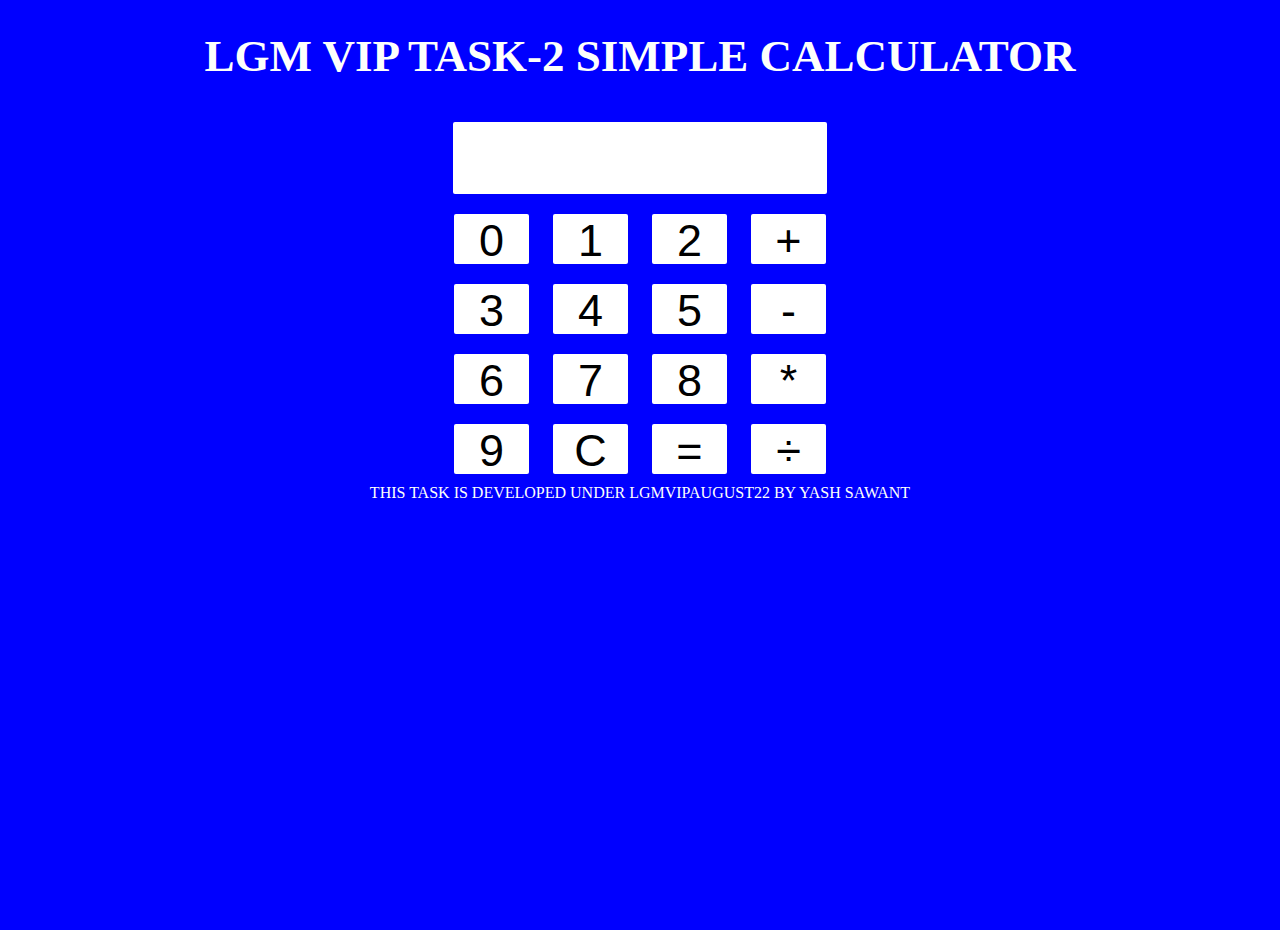
<file: calculator/index.html>
<!DOCTYPE html>
<html lang="en">
<head>
    <meta charset="UTF-8">
    <meta name="viewport" content="width=device-width, initial-scale=1.0">
    <title>LGM VIP TASK-2</title>
    <link rel="stylesheet" href="style.css">
</head>
<body>
    <h1>LGM VIP TASK-2 SIMPLE CALCULATOR</h1>
    <form action="" name="clc">
        <input type="text" name="display" style="width: 370px; height: 70px;"><br>
        <input class="btn" type="button" value="0" onclick="clc.display.value += '0'">
        <input class="btn" type="button" value="1" onclick="clc.display.value += '1'">
        <input class="btn" type="button" value="2" onclick="clc.display.value += '2'">
        <input class="btn" type="button" value="+" onclick="clc.display.value += '+'" ><br>
        <input class="btn" type="button" value="3" onclick="clc.display.value += '3'">
        <input class="btn" type="button" value="4" onclick="clc.display.value += '4'">
        <input class="btn" type="button" value="5" onclick="clc.display.value += '5'">
        <input class="btn" type="button" value="-" onclick="clc.display.value += '-'" ><br>
        <input class="btn" type="button" value="6" onclick="clc.display.value += '6'">
        <input class="btn" type="button" value="7" onclick="clc.display.value += '7'">
        <input class="btn" type="button" value="8" onclick="clc.display.value += '8'">
        <input class="btn" type="button" value="*" onclick="clc.display.value += '*'" ><br>
        <input class="btn" type="button" value="9" onclick="clc.display.value += '9'">
        <input class="btn" type="button" value="C" onclick="clc.display.value =''" >
        <input class="btn" type="button" value="=" onclick="clc.display.value =eval(clc.display.value)">
        <input class="btn" type="button" value="&#247;" onclick="clc.display.value += '/'">

    </form>

    
    <footer>
        THIS TASK IS DEVELOPED UNDER LGMVIPAUGUST22 BY YASH SAWANT
    </footer>
</body>
</html>
</file>
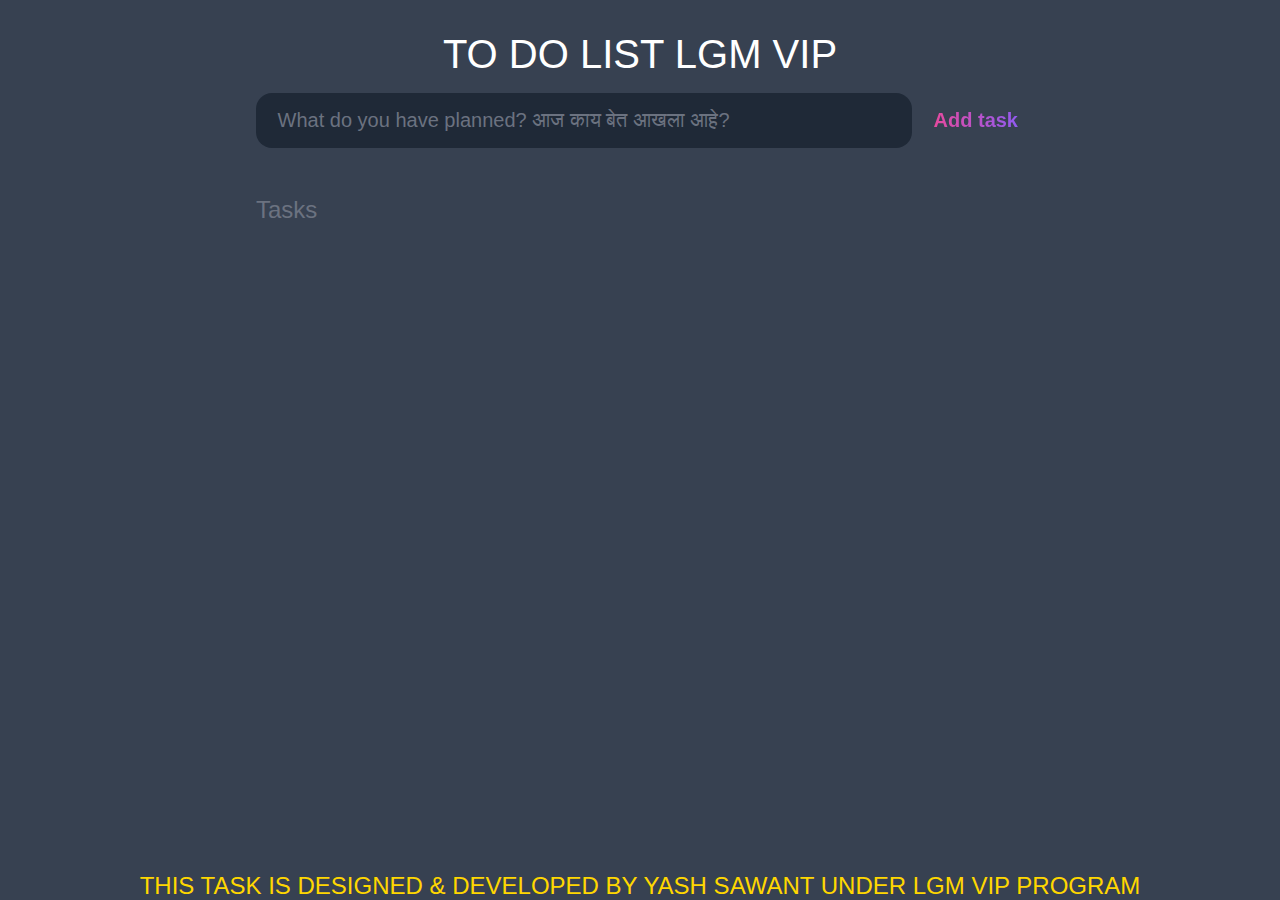
<file: to-do-list/index.html>
<!DOCTYPE html>
<html lang="en">
<head>
	<meta charset="UTF-8">
	<meta http-equiv="X-UA-Compatible" content="IE=edge">
	<meta name="viewport" content="width=device-width, initial-scale=1.0">
	<title>TO DO LIST LGM VIP</title>

	<i class="fa-solid fa-list"></i>

	<link rel="stylesheet" href="main.css" />
</head>
<body>

	<header>
		<h1>TO DO LIST LGM VIP </h1>
		<form id="new-task-form">
			<input
				type="text"
				name="new-task-input"
				id="new-task-input"
				placeholder=" What do you have planned? आज काय बेत आखला आहे? " />
			<input
				type="submit"
				id="new-task-submit"
				value="Add task" />
		</form>
	</header>
	<main>
		<section class="task-list">
			<h2>Tasks</h2>

			<div id="tasks">

				<!-- <div class="task">
					<div class="content">
						<input
							type="text"
							class="text"
							value="A new task"
							readonly>
					</div>
					<div class="actions">
						<button class="edit">Edit</button>
						<button class="delete">Delete</button>
					</div>
				</div> -->

			</div>
		</section>
	</main>

	<script src="main.js"></script>

	<footer>
  <p>THIS TASK IS DESIGNED & DEVELOPED BY YASH SAWANT UNDER LGM VIP PROGRAM</p>
</footer>
</body>
</html>
</file>
<file: calculator/style.css>
body{
    margin: 0px;
    padding: 0px;
    background-color: blue;
    color: #fdfffc;
    text-align: center;
    background-position: center;
    background-repeat: no-repeat;
    background-size: cover;
    height: 100vh;
}
h1{
    font-size: 45px;
}

input{
    width: 75px;
    height: 50px;
    font-size: 45px;
    border-radius: 2px;
    margin: 10px;
    background-color: white;
    color: black;
    border-style: none;

}

.btn:hover{
    background-color:gold;
    cursor: pointer;
}
</file>
<file: to-do-list/main.css>
:root {
	--dark: #374151;
	--darker: #1F2937;
	--darkest: #111827;
	--grey: #6B7280;
	--pink: #EC4899;
	--purple: #8B5CF6;
	--light: #EEE;
}

* {
	margin: 0;
	box-sizing: border-box;
	font-family: "Fira sans", sans-serif;
}

body {
	display: flex;
	flex-direction: column;
	min-height: 100vh;
	color: #FFF;
	background-color: var(--dark);
}

header {
	padding: 2rem 1rem;
	max-width: 800px;
	width: 100%;
	margin: 0 auto;
}

footer{
	text-align:center;
	color:gold;
	font-size: 1.5rem;
	font-weight: 100;
}

header h1{
	font-size: 2.5rem;
	font-weight: 300;
	color: var(--gold);
	margin-bottom: 1rem;
	text-align:center
}

#new-task-form {
	display: flex;;
}

input, button {
	appearance: none;
	border: none;
	outline: none;
	background: none;
}

#new-task-input {
	flex: 1 1 0%;
	background-color: var(--darker);
	padding: 1rem;
	border-radius: 1rem;
	margin-right: 1rem;
	color: var(--light);
	font-size: 1.25rem;
}

#new-task-input::placeholder {
	color: var(--grey);
}

#new-task-submit {
	color: var(--pink);
	font-size: 1.25rem;
	font-weight: 700;
	background-image: linear-gradient(to right, var(--pink), var(--purple));
	-webkit-background-clip: text;
	-webkit-text-fill-color: transparent;
	cursor: pointer;
	transition: 0.4s;
}

#new-task-submit:hover {
	opacity: 0.8;
}

#new-task-submit:active {
	opacity: 0.6;
}

main {
	flex: 1 1 0%;
	max-width: 800px;
	width: 100%;
	margin: 0 auto;
}

.task-list {
	padding: 1rem;
}

.task-list h2 {
	font-size: 1.5rem;
	font-weight: 300;
	color: var(--grey);
	margin-bottom: 1rem;
}

#tasks .task {
	display: flex;
	justify-content: space-between;
	background-color: var(--darkest);
	padding: 1rem;
	border-radius: 1rem;
	margin-bottom: 1rem;
}

.task .content {
	flex: 1 1 0%;
}

.task .content .text {
	color: var(--light);
	font-size: 1.125rem;
	width: 100%;
	display: block;
	transition: 0.4s;
}

.task .content .text:not(:read-only) {
	color: var(--pink);
}

.task .actions {
	display: flex;
	margin: 0 -0.5rem;
}

.task .actions button {
	cursor: pointer;
	margin: 0 0.5rem;
	font-size: 1.125rem;
	font-weight: 700;
	text-transform: uppercase;
	transition: 0.4s;
}

.task .actions button:hover {
	opacity: 0.8;
}

.task .actions button:active {
	opacity: 0.6;
}

.task .actions .edit {
	background-image: linear-gradient(to right, var(--pink), var(--purple));
	-webkit-background-clip: text;
	-webkit-text-fill-color: transparent;
}

.task .actions .delete {
	color: crimson;
}
</file>
